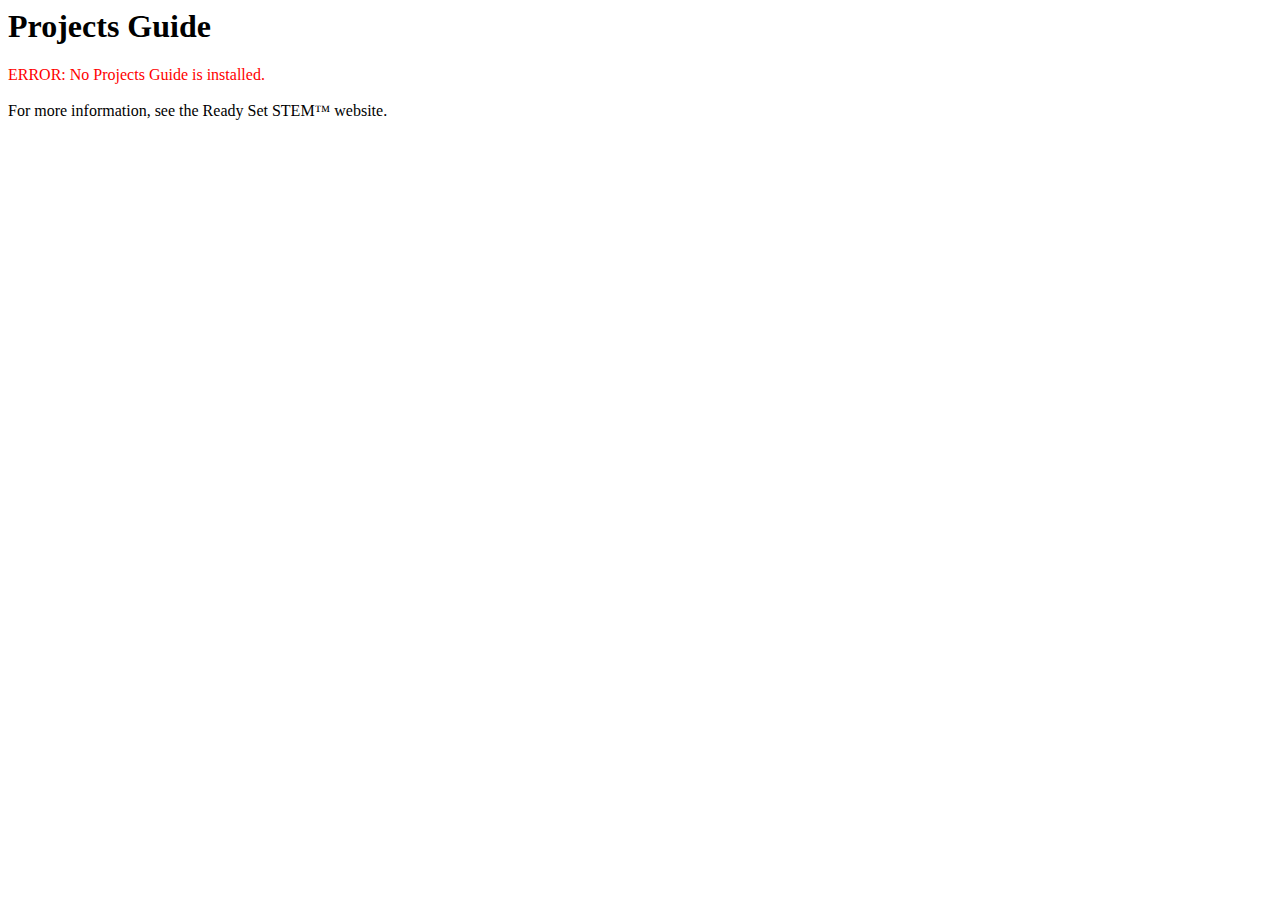
<file: website/lessons/index.html>
<!DOCTYPE HTML PUBLIC "-//W3C//DTD HTML 4.01 Transitional//EN">
<html><head><title></title></head><body>
<h1>Projects Guide</h1>
<span style="color: red;">ERROR: No Projects Guide is installed.</span>
<br>
<br>
For more information, see the Ready Set STEM&trade; website.<br>
<br>

</body></html>
</file>
